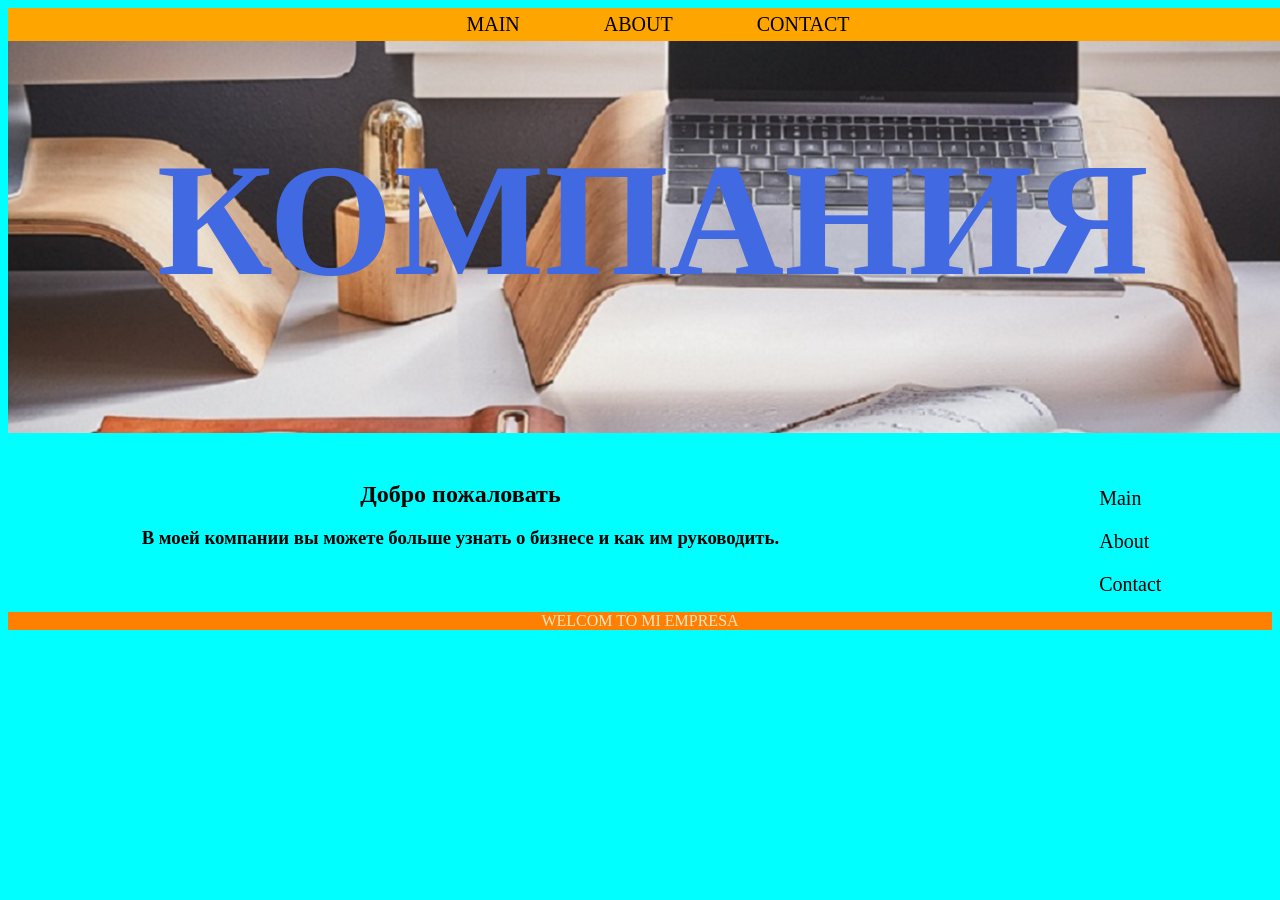
<file: index.html>
<!DOCTYPE html>
<html>
    <head>
        <meta charset="UTF-8">
        <meta name="keywords" content="html5,html,css"  />
        <meta name="description" content="html5 v tempe privet"/>
        <meta name="robots" content="index, follow" />
        <!--<script src="javascriptfile.js"></script>-->
        <link rel="stylesheet" href="style.css"/>
        <link rel="icon" href="favicon.ico"/>
        <title>Web page</title>
     </head>
  
<body bgcolor="00ffff">        
    <nav>
        <a href="index.html">Main</a>
        <a href="aboutus.html">About</a>
        <a href="contactus.html">Contact</a>
    </nav>
        <header  class="mainimage">
           <h1>Компания</h1>
        </header>
    <br>
    <article>
            <center>
        <h2>Добро пожаловать</h2>
        <h3>В моей компании вы можете больше узнать о бизнесе и как им руководить.</h3>
            </center>
    </article>
    <aside>
        <ul>
            <li><a href="index.html">Main</a></li>
            <li><a href="aboutus.html">About</a></li>
            <li><a href="contactus.html">Contact</a></li>
        </ul>
    </aside>
    <section>
    </section>
    <footer> 
        Welcom to mi empresa
    </footer>
    </body>
    
    
    
</html>
</file>
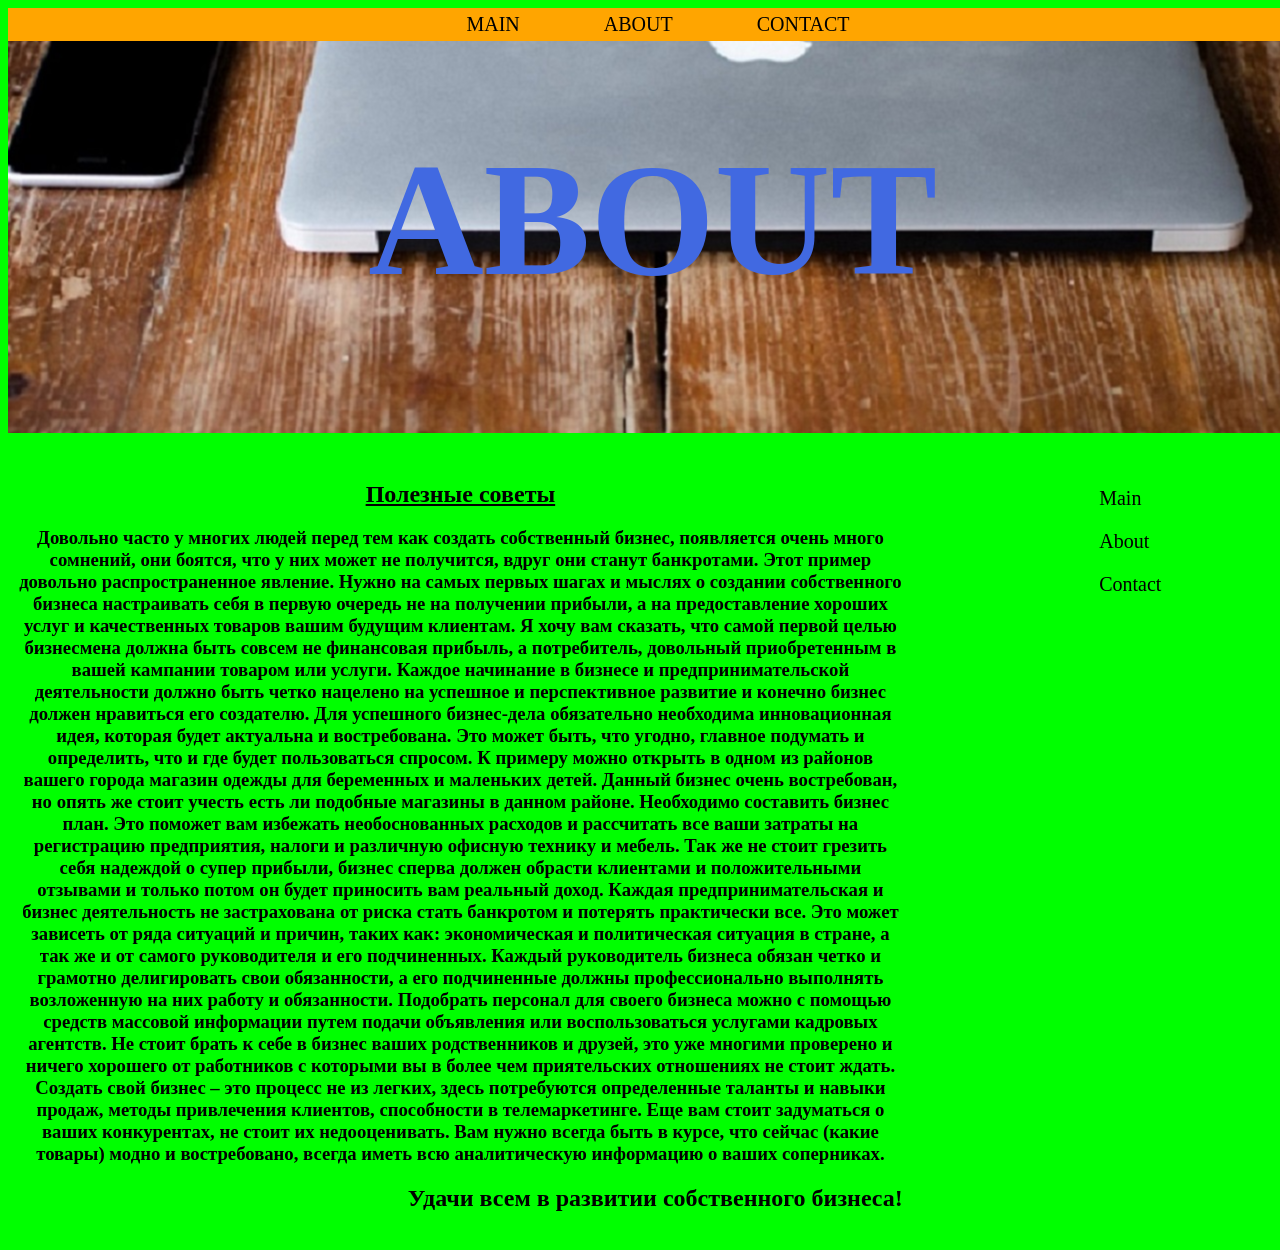
<file: aboutus.html>
<!DOCTYPE html>
<html>
    <head>
        <meta charset="UTF-8">
        <meta name="keywords" content="html5,html,css"  />
        <meta name="description" content="html5 v tempe privet"/>
        <meta name="robots" content="index, follow" />
        <!--<script src="javascriptfile.js"></script>-->
        <link rel="stylesheet" href="style.css"/>
        <link rel="icon" href="favicon.ico"/>
        <title>About</title>
     </head>
  
<body bgcolor="#00FF00">        
    <nav>
        <a href="index.html">Main</a>
        <a href="aboutus.html">About</a>
        <a href="contactus.html">Contact</a>
    </nav>
        <header class="aboutusimage">
           <h1>About</h1>
        </header>
    <br>
    <article>
        <center><u><h2>Полезные советы</h2></u>
<h3>Довольно часто у многих людей перед тем как создать собственный бизнес, появляется очень много сомнений, они боятся, что у них может не получится, вдруг они станут банкротами. Этот пример довольно распространенное явление.

Нужно на самых первых шагах и мыслях о создании собственного бизнеса настраивать себя в первую очередь не на получении прибыли, а на предоставление хороших услуг и качественных товаров вашим будущим клиентам.

Я хочу вам сказать, что самой первой целью бизнесмена должна быть совсем не финансовая прибыль, а потребитель, довольный приобретенным в вашей кампании товаром или услуги. Каждое начинание в бизнесе и предпринимательской деятельности должно быть четко нацелено на успешное и перспективное развитие и конечно бизнес должен нравиться его создателю.

Для успешного бизнес-дела обязательно необходима инновационная идея, которая будет актуальна и востребована. Это может быть, что угодно, главное подумать и определить, что и где будет пользоваться спросом. К примеру можно открыть в одном из районов вашего города магазин одежды для беременных и маленьких детей. Данный бизнес очень востребован, но опять же стоит учесть есть ли подобные магазины в данном районе.

Необходимо составить бизнес план. Это поможет вам избежать необоснованных расходов и рассчитать все ваши затраты на регистрацию предприятия, налоги и различную офисную технику и мебель. Так же не стоит грезить себя надеждой о супер прибыли, бизнес сперва должен обрасти клиентами и положительными отзывами и только потом он будет приносить вам реальный доход.

Каждая предпринимательская и бизнес деятельность не застрахована от риска стать банкротом и потерять практически все. Это может зависеть от ряда ситуаций и причин, таких как: экономическая и политическая ситуация в стране, а так же и от самого руководителя и его подчиненных. Каждый руководитель бизнеса обязан четко и грамотно делигировать свои обязанности, а его подчиненные должны профессионально выполнять возложенную на них работу и обязанности.

Подобрать персонал для своего бизнеса можно с помощью средств массовой информации путем подачи объявления или воспользоваться услугами кадровых агентств. Не стоит брать к себе в бизнес ваших родственников и друзей, это уже многими проверено и ничего хорошего от работников с которыми вы в более чем приятельских отношениях не стоит ждать.

    Создать свой бизнес – это процесс не из легких, здесь потребуются определенные таланты и навыки продаж, методы привлечения клиентов, способности в телемаркетинге. Еще вам стоит задуматься о ваших конкурентах, не стоит их недооценивать. Вам нужно всегда быть в курсе, что сейчас (какие товары) модно и востребовано, всегда иметь всю аналитическую информацию о ваших соперниках.</h3>
            
        <div align="right">
            <h2>Удачи всем в развитии собственного бизнеса!</h2>
            </div>
        
    </article>
    <aside>
        <ul>
            <li><a href="index.html">Main</a></li>
            <li><a href="aboutus.html">About</a></li>
            <li><a href="contactus.html">Contact</a></li>
        </ul>
    </aside>
    <section>
    </section>
    <footer> 
    </footer>
    </body>
    
    
    
</html>
</file>
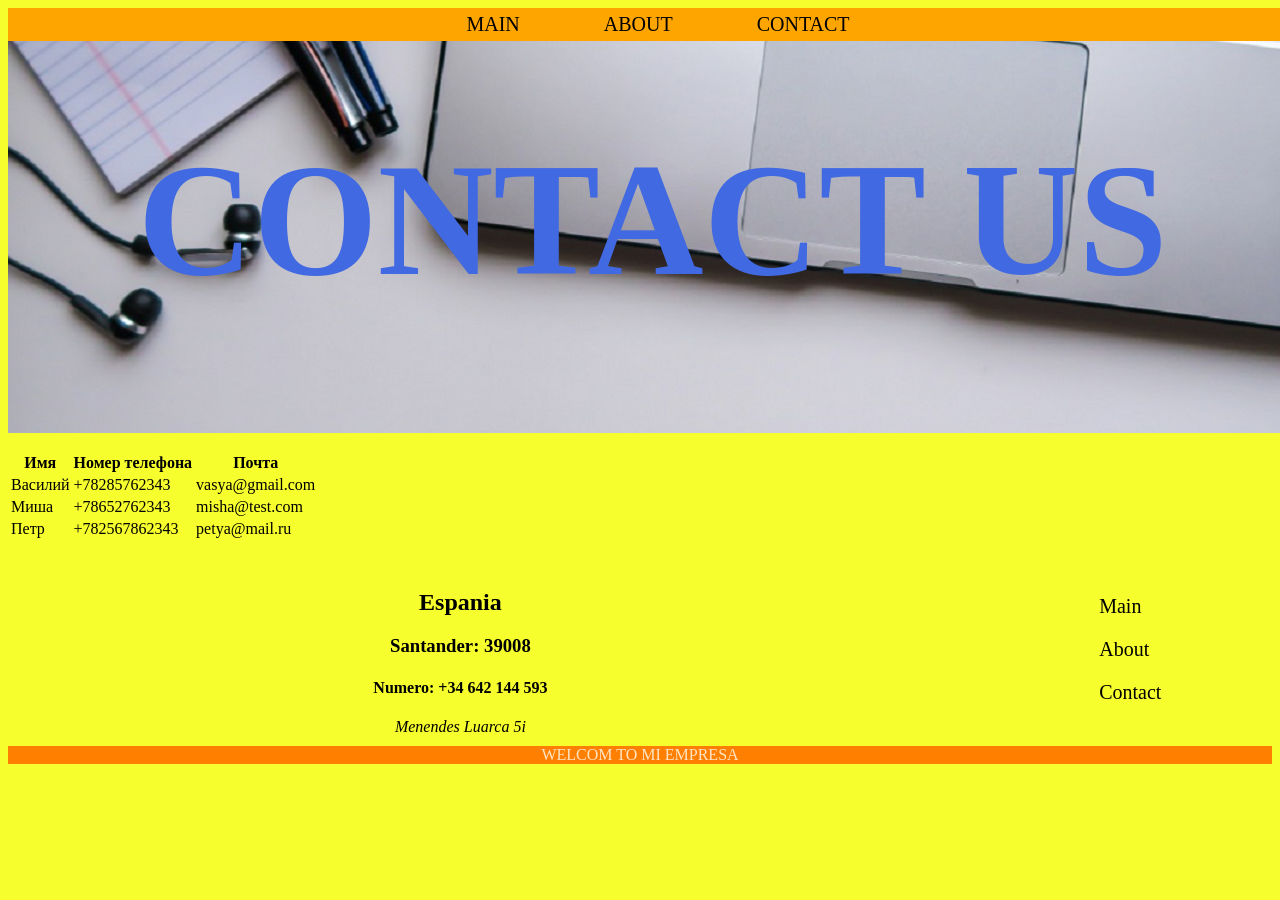
<file: contactus.html>
<!DOCTYPE html>
<html>
    <head>
        <meta charset="UTF-8">
        <meta name="keywords" content="html5,html,css"  />
        <meta name="description" content="html5 v tempe privet"/>
        <meta name="robots" content="index, follow" />
        <!--<script src="javascriptfile.js"></script>-->
        <link rel="stylesheet" href="style.css"/>
        <link rel="icon" href="favicon.ico"/>
        <title>Contact Us</title>
     </head>
  
<body bgcolor="#F7FE2E">        
    <nav>
        <a href="index.html">Main</a>
        <a href="aboutus.html">About</a>
        <a href="contactus.html">Contact</a>
    </nav>
        <header class="contactusimage">
           <h1>Contact Us</h1>
        </header>
    <br>
        <table class="table table-bordered table-hover">
    	<thead>
    		<tr class="active">
    			<th>Имя</th>
    			<th>Номер телефона</th>
    			<th>Почта</th>
    		</tr>
    	</thead>
    	<thead>
    		<tr>
    			<td class="success">Василий</td>
    			<td>+78285762343</td>
    			<td>vasya@gmail.com</td>
    		</tr>
    		<tr>
    			<td>Миша</td>
    			<td>+78652762343</td>
    			<td class="info">misha@test.com</td>
    		</tr>
    		<tr>
    			<td>Петр</td>
    			<td>+782567862343</td>
    			<td class="danger">petya@mail.ru</td>
    		</tr>
    	</thead>
    </table>

    <br>
    <center>
    <article>
        <h2>Espania</h2>
        <h3>Santander: 39008</h3>
        <h4>Numero: +34 642 144 593</h4>
        <address>Menendes Luarca 5i</address>
    </article>
        </center>
    <aside>
        <ul>
            <li><a href="index.html">Main</a></li>
            <li><a href="aboutus.html">About</a></li>
            <li><a href="contactus.html">Contact</a></li>
        </ul>
    </aside>
    <section>
    </section>
    <footer> 
        Welcom to mi empresa
    </footer>
    </body>
    
    
    
</html>
</file>
<file: style.css>
li
{
   display: block;
    padding-top: 20px;
}
footer
{
    text-align: center;
    clear: both;
    background-color: #ff8000;
    color: bisque;
    text-transform: uppercase;
}
aside
{
    float: right;
    width: 20%;
}
article
{
    padding: 10px;
    float: left;
    width: 70%;
}
body
{
    font-family: 'Roboto' sans-serif;
}
header 
{
    /*background-color: blue;*/
    background:url("page1.jpg") no-repeat center ;
    text-align: center;
    padding: 1%;
    width:100%;
}
.mainimage
{
    background:url("page1.jpg") no-repeat center;
}
.aboutusimage
{
    background:url("foto1.jpg") no-repeat center;
}
.contactusimage
{
    background:url("page3.jpg") no-repeat center;
}
nav
{
    color: red;
    background-color: orange;
    padding: 5px 10px 5px 10px;
    text-align: center;
    text-transform: uppercase;
    position: fixed;
    width:100%;
}
a
{
    color: black;
    text-decoration: none;
    padding: 40px;
    font-size: 20px;
}
a:hover
{
    color: red;
}
h1
{
    color: royalblue;
    font-size: 2px 2px rgba(255, 255, 255, 0.88);
    text-transform: uppercase;
    font-size: 160px;
}
</file>
